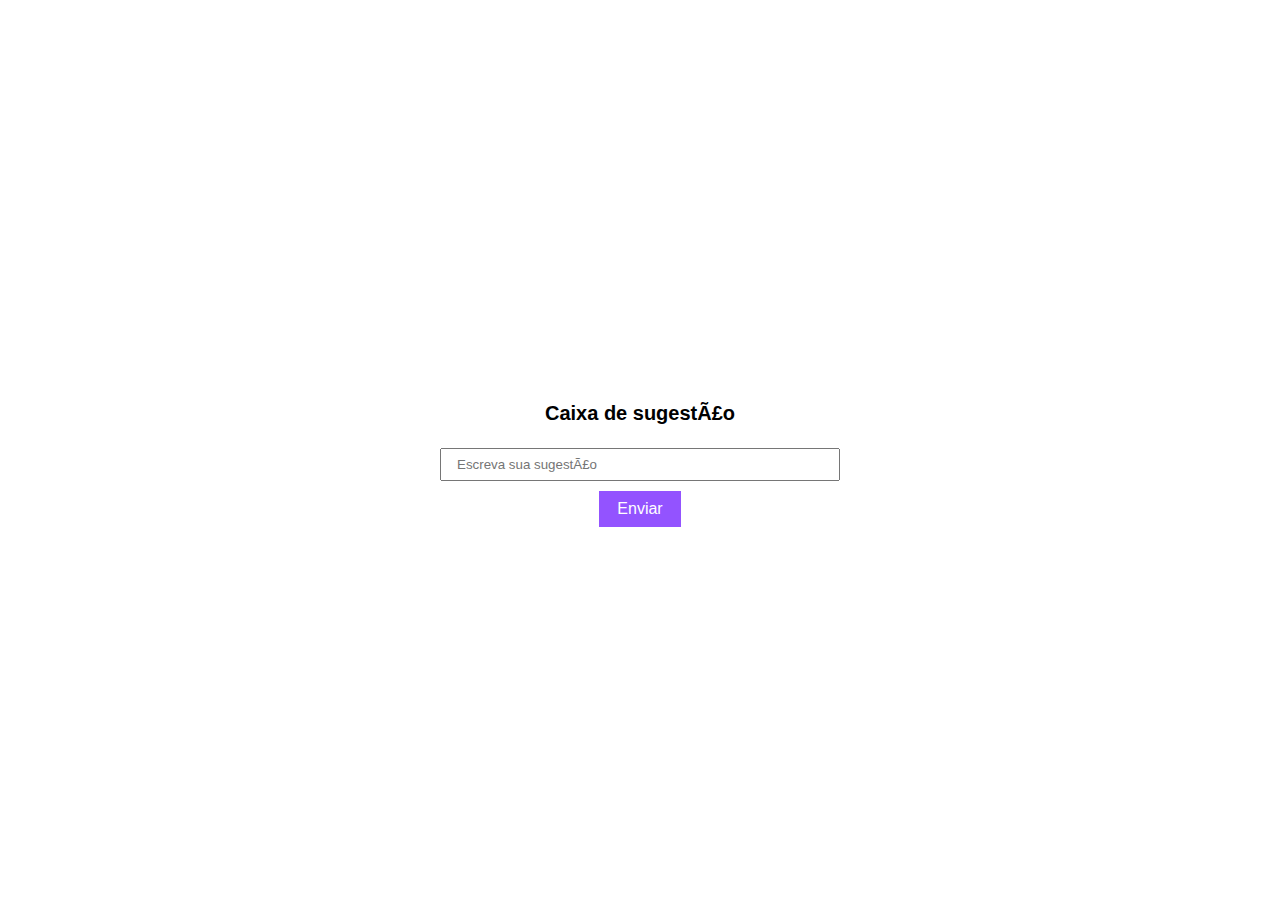
<file: exercicios/exercicio13/index.html>
<!DOCTYPE html>
<html lang="en">
<head>
    <meta charset="pt-br">
    <meta name="viewport" content="width=device-width, initial-scale=1.0">
    <title>Document</title>
    <link rel="stylesheet" href="style.css">
</head>
<body>
    <form class="caixa-de-sugestoes">
        <h1>Caixa de sugestão</h1>
        <input type="text" placeholder="Escreva sua sugestão">
        <button>Enviar</button>
    </form>
</body>
</html>
</file>
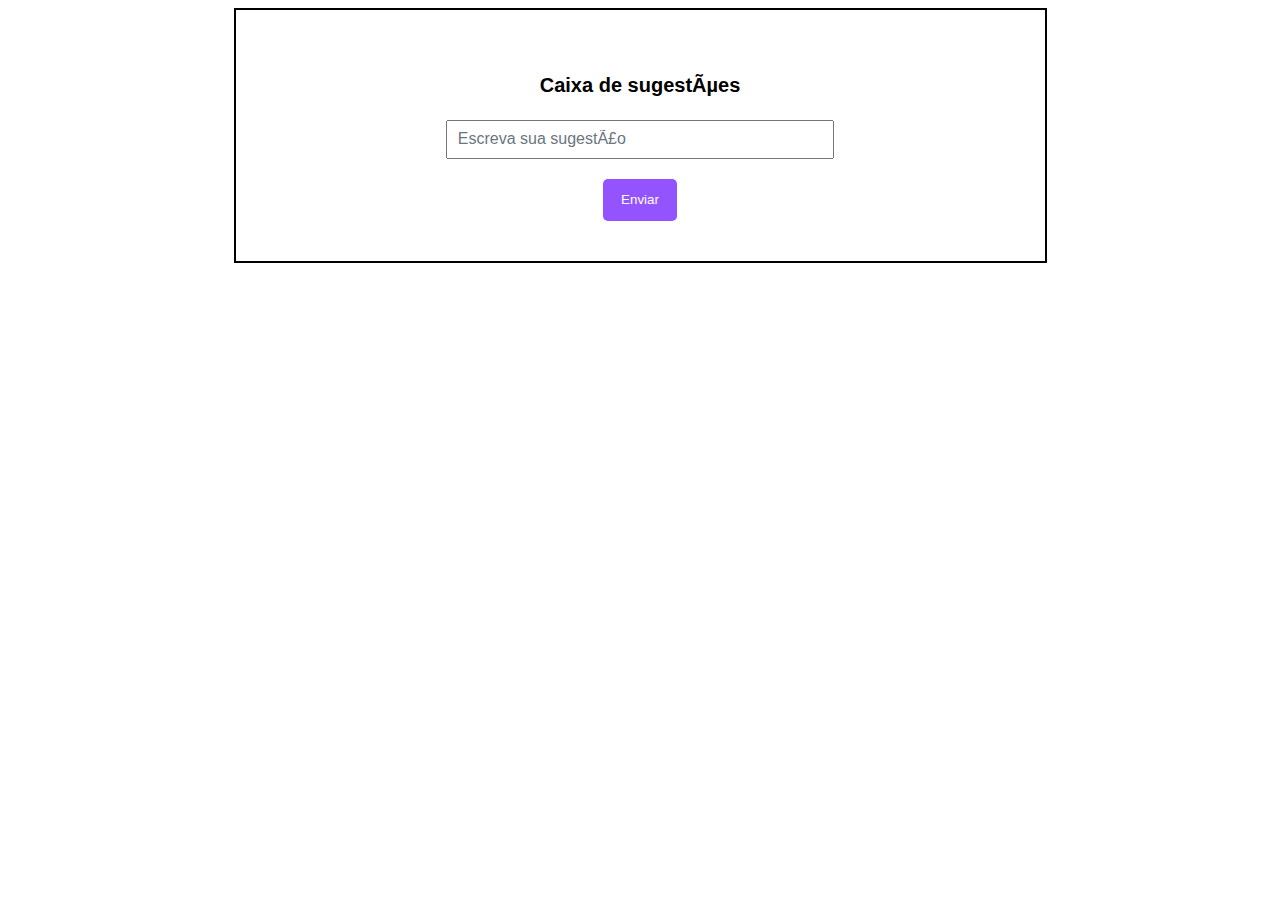
<file: exercicios/exercicio14/index.html>
<!DOCTYPE html>
<html lang="en">
<head>
    <meta charset="pt-br">
    <meta name="viewport" content="width=device-width, initial-scale=1.0">
    <title>Estilizando um campo com CSS</title>
    <link rel="stylesheet" href="style.css">
</head>
<body>
    <main>
        <div class="container">
            <form>
                <h2>Caixa de sugestões</h2>
                <input type="text" placeholder="Escreva sua sugestão">
                <button>Enviar</button>
            </form>
        </div>
    </main>
</body>
</html>
</file>
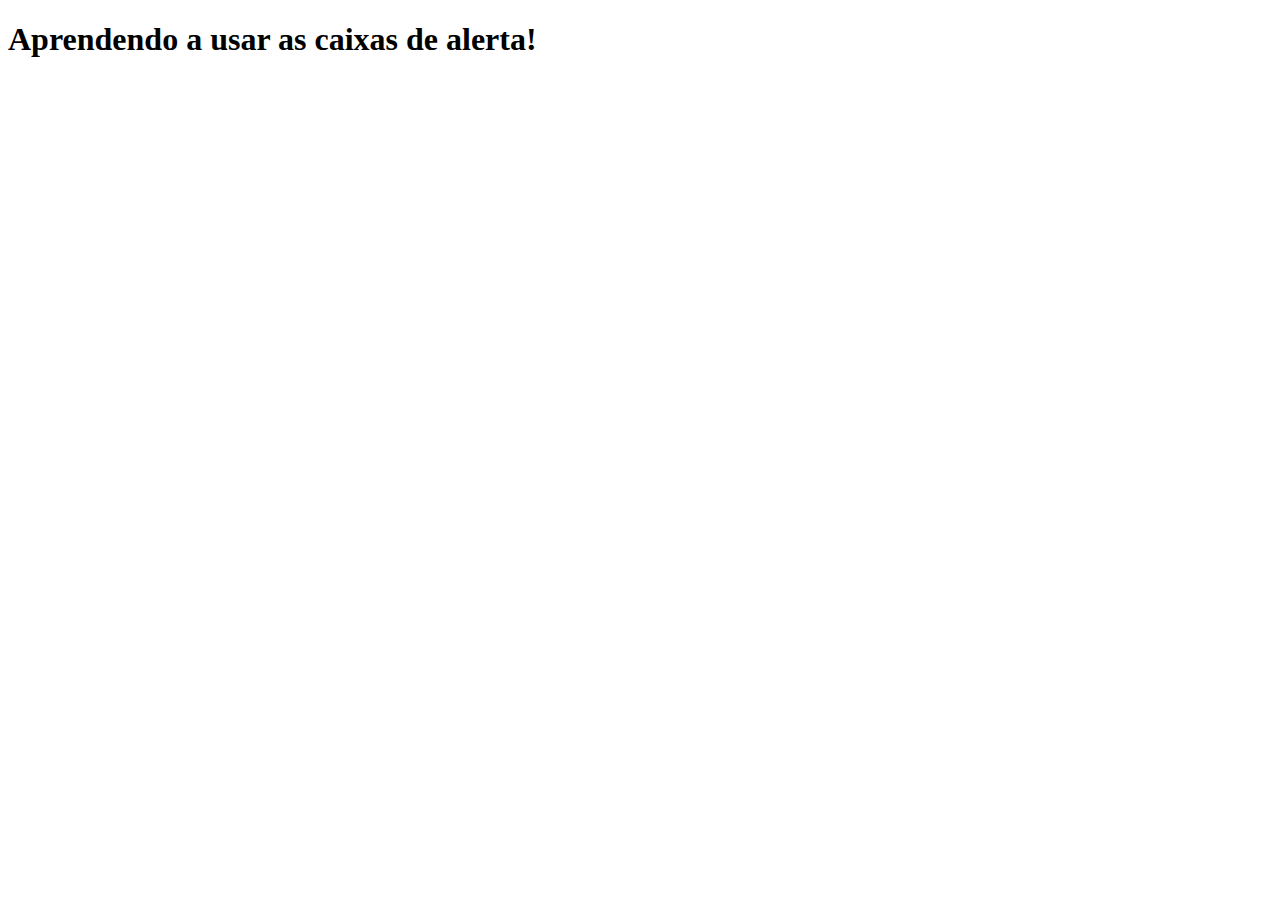
<file: exercicios/exercicio01/exercicio01.html>
<!DOCTYPE html>
<html lang="pt-br">
<head>
    <meta charset="UTF-8">
    <meta name="viewport" content="width=device-width, initial-scale=1.0">
    <title>Caixas de alerta</title>
</head>
<body>
    <h1>Aprendendo a usar as caixas de alerta!</h1>
    <script> 
        var n1 = Number.parseFloat(window.prompt('Digite um número'))
        var n2 = Number.parseFloat(window.prompt('Digite outro número'))
        var s  = n1 + n2
        window.alert('A soma dos valores é de: ' + s )

    </script>
</body>
</html>
</file>
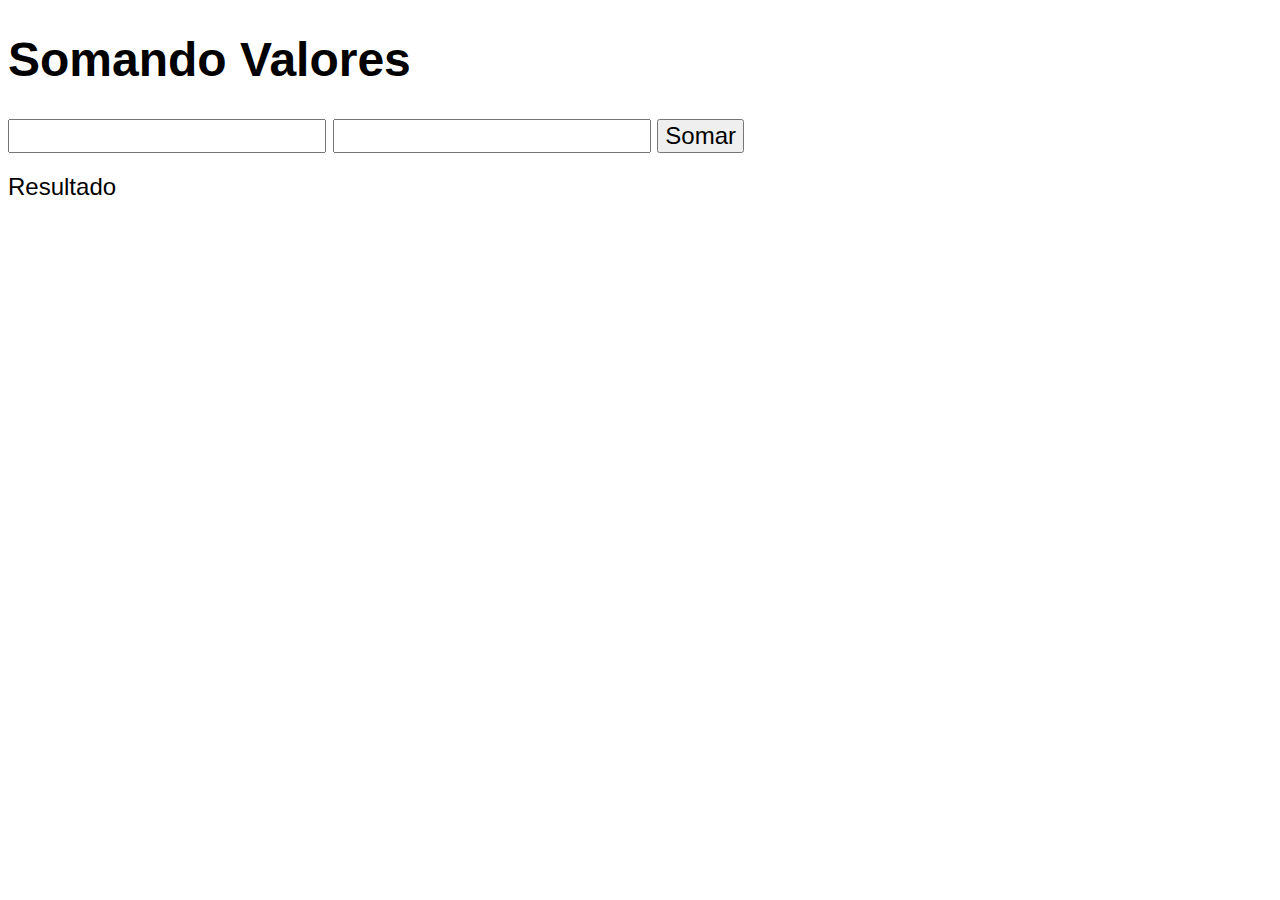
<file: exercicios/exercicio02/exercicio02.html>
<!DOCTYPE html>
<html lang="pt-br">
<head>
    <meta charset="UTF-8">
    <meta name="viewport" content="width=device-width, initial-scale=1.0">
    <title>Somando números</title>
    <style>
        body {
            font: normal 18pt arial;
        }
        input {
            font: normal 18pt arial;
        }
        div#res{
            margin-top: 20px;
        }
    </style>
</head>
<body>
    <h1>Somando Valores</h1>
    <input type="number" name="txtn1" id="txtn1">
    <input type="number" name="txtn2" id="txtn2">
    <input type="button" value="Somar" onclick="somar()">
    <div id="res">Resultado</div>
    <script>
        function somar () {
            var tn1 = window.document.getElementById ('txtn1')
            var tn2 = window.document.querySelector ('input#txtn2')
            var n1 = Number(tn1.value)
            var n2 = Number(tn2.value)
            var s = n1 + n2
            res.innerHTML = `A soma entre ${n1} e ${n2} é igual a ${s}.`
        }
    </script>
</body>
</html>
</file>
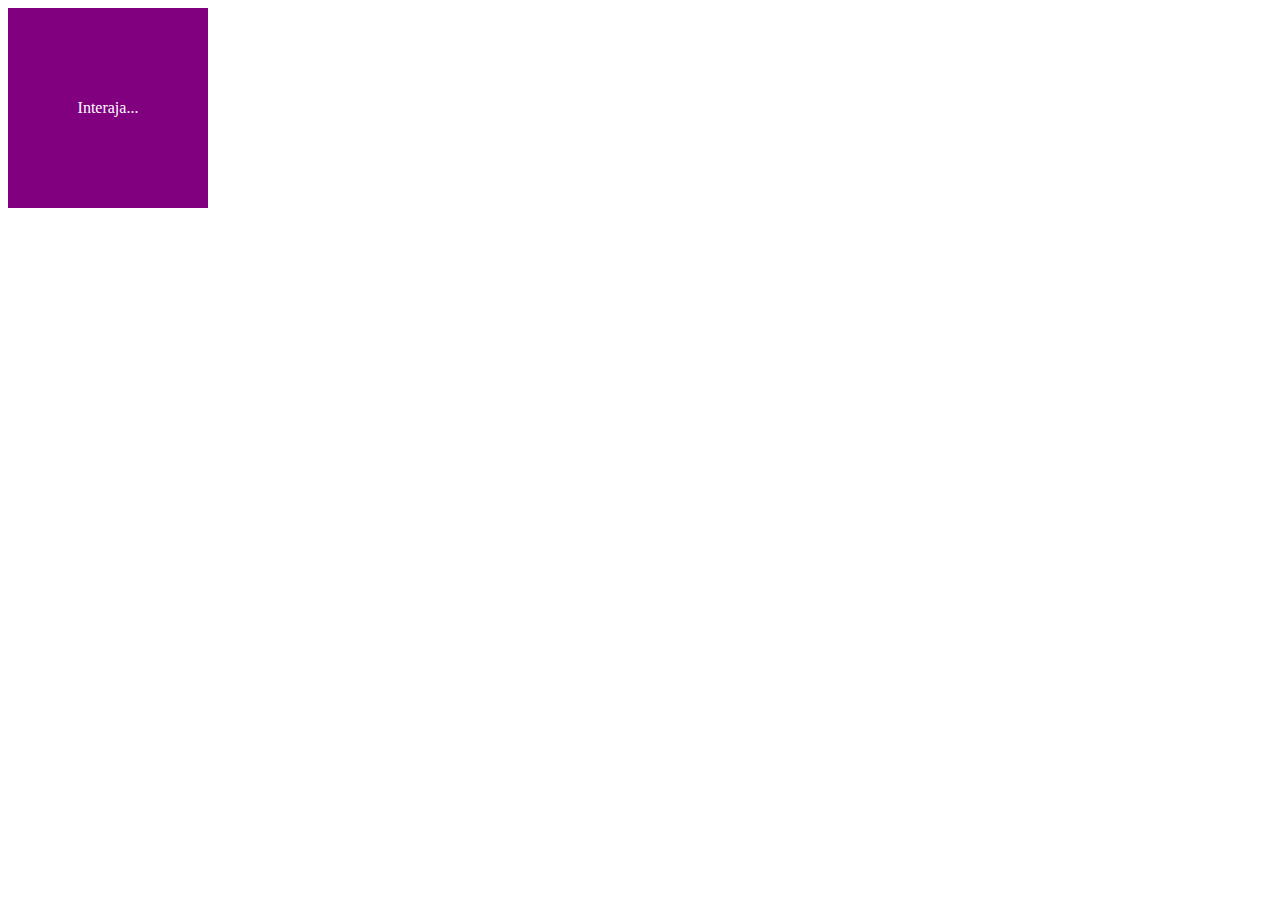
<file: exercicios/exercicio04/exercicio04.html>
<!DOCTYPE html>
<html lang="pt-br">
<head>
    <meta charset="UTF-8">
    <meta name="viewport" content="width=device-width, initial-scale=1.0">
    <title>Eventos DOM</title>
    <style>
        div#area {
            font: normal 30 pt arial;
            background-color: purple;
            color: white;
            width: 200px;
            height: 200px;
            line-height: 200px;
            text-align: center;
        }
    </style>
</head>
<body>
    <div id="area">
        Interaja...
    </div>
    
    <script>
        var a = window.document.getElementById('area')
        a.addEventListener ('click', clicar)
        a.addEventListener ('mouseenter', entrar)
        a.addEventListener ('mouseout', sair)

        function clicar () {  
            a.innerText = 'Clicou!'
            a.style.background = 'gray'
        }
        function entrar () {
            a.innerText = 'Entrou!'
        }
        function sair () {
            a.innerText = 'Saiu!'
            a.style.background = 'purple'
        }
    </script>
</body>
</html>
</file>
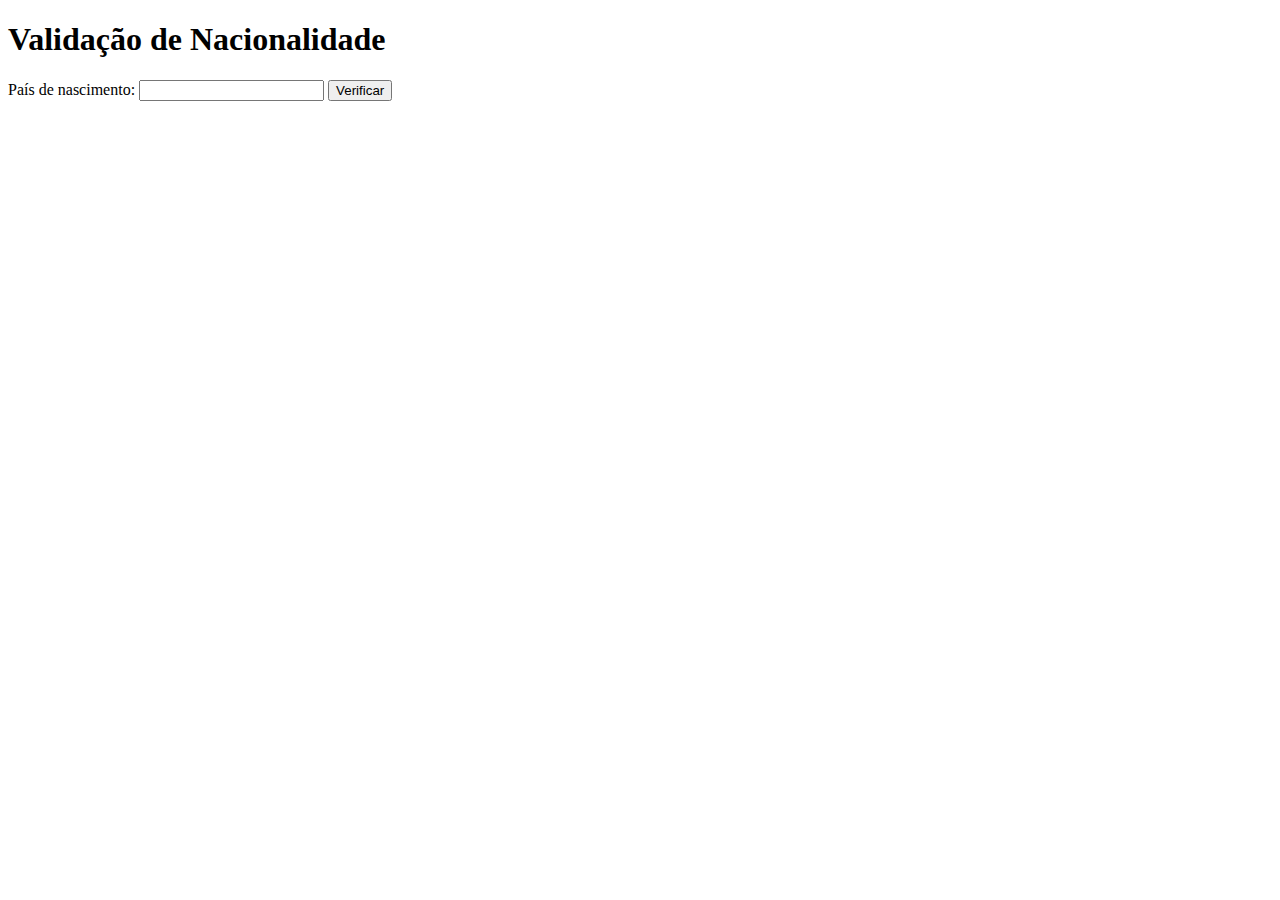
<file: exercicios/exercicio05/exercicio05.html>
<!DOCTYPE html>
<html lang="pt-br">
<head>
    <meta charset="UTF-8">
    <meta name="viewport" content="width=device-width, initial-scale=1.0">
    <title>Nacionalidade</title>
</head>
<body>
    <h1>Validação de Nacionalidade</h1>
    País de nascimento: <input type="text" name="txtpaís" id="txtpaís">
    <input type="button" value="Verificar" onclick="calcular()">
    <div id="res">

    </div>
    <script>
        function calcular() {
            var txtpaís = window.document.querySelector ('input#txtpaís')
            var res = window.document.querySelector ('div#res')
            var país = (txtpaís.value)
            if (país == 'Brasil') {
                res.innerHTML += `<p>Você é <strong>Brasileiro.</strong></p>`
            } else {
                res.innerHTML += `<p>Você é <strong>Estrangeiro.</strong></p>`
            }
               
        }
    </script>
</body>
</html>
</file>
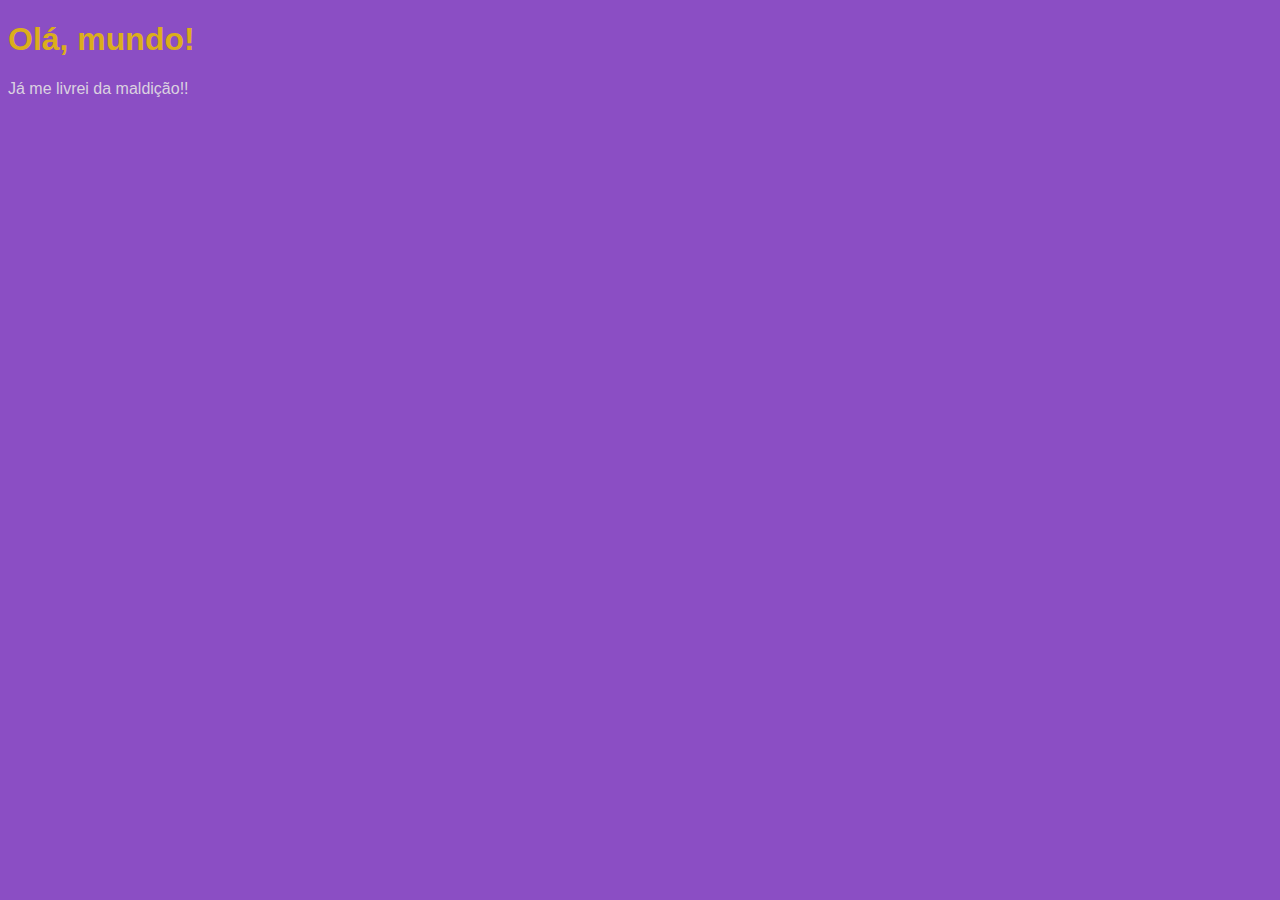
<file: exercicios/exercicio06/exercicio06.html>
<!DOCTYPE html>
<html lang="pt-br">
<head>
    <meta charset="UTF-8">
    <meta name="viewport" content="width=device-width, initial-scale=1.0">
    <title>Meu primeiro programa</title>
    <style>
        body {
            background-color: rgb(139, 78, 196);
            color: rgb(219, 210, 224);
            font-family: Arial, Helvetica, sans-serif;
        }
        h1 {
            color: rgb(219, 174, 27);
        }
    </style>
</head>
<body>
    <h1>Olá, mundo!</h1>
    <p>Já me livrei da maldição!!</p>
    <script>
        window.alert('Minha primeira mensagem')
        window.confirm('Está gostando de JS?') // Janela de confirmação
        window.prompt('Qual é o seu nome?') // Vai perguntar o nome
    </script>
</body>
</html>
</file>
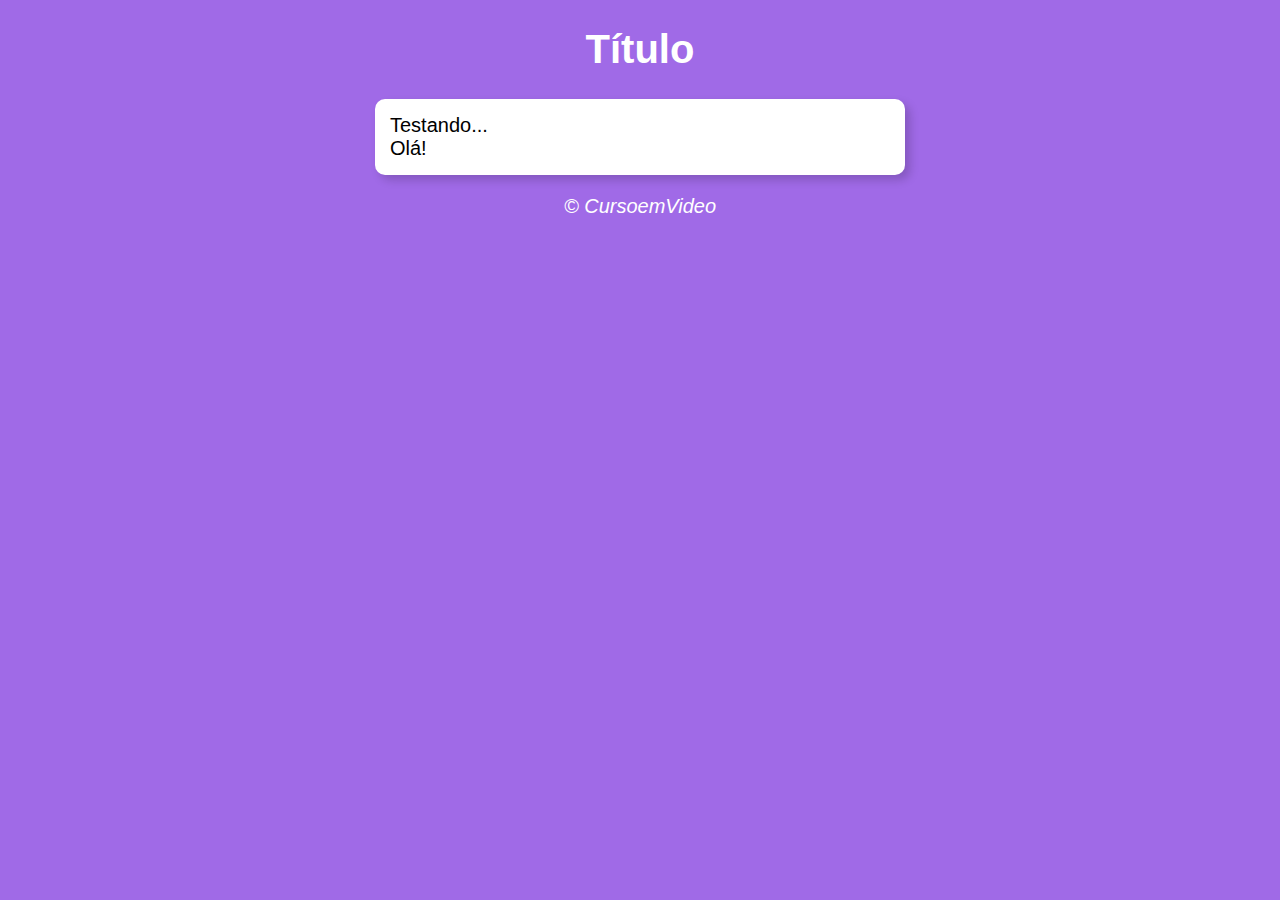
<file: exercicios/exercicio07/exerciciomodelo07.html>
<!DOCTYPE html>
<html lang="pt-br">
<head>
    <meta charset="UTF-8">
    <meta name="viewport" content="width=device-width, initial-scale=1.0">
    <title>Modelo de Exercício</title>
    <link rel="shortcut icon" href="/exercicios/exercicio07/imagens/favicon.ico" type="image/x-icon">
    <link rel="stylesheet" href="estilo07.css">
    
</head>
<body>
    <header>
        <h1>Título</h1>
    </header>
    <section>
        <div>
            Testando...
        </div>
        <div>
            Olá!
        </div>
    </section>
    <footer>
        <p>&copy; CursoemVideo</p>
    </footer>
    <script src="script07.js"></script>
</body>
</html>
</file>
<file: exercicios/exercicio13/style.css>
.caixa-de-sugestoes {
    font-family: 'Inter', sans-serif;
    display: flex;
    justify-content: center;
    flex-direction: column;
    align-items: center;
    height: 100vh;
    margin: 0;
    text-align: center;
}

.caixa-de-sugestoes h1 {
    font-size: 20px;
}
.caixa-de-sugestoes input {
    padding: 7px 15px;
    width: 100%;
    max-width: 400px;
    margin: 10px 0;
    box-sizing: border-box;
}

.caixa-de-sugestoes button {
    background-color: #9353FF;
    color: #fff;
    border: none;
    padding: 9px 18px;
    cursor: pointer;
    font-size: 16px;
}
</file>
<file: exercicios/exercicio14/style.css>
input::placeholder {
    font-family: "Inter", sans-serif;
    font-size: 16px;
    color: #6C757D;
}

h2 {
    font-family: "Inter", sans-serif;
    font-size: 20px;
    padding: 7px 15px;
}

.container {
    width: 729px;
    padding: 40px;
    border: 2px solid black;
    margin: 0 auto;
}

input {
    width: 50%;
    padding: 10px;
    margin-bottom: 20px;
}

button {
    padding: 9px 18px;
    background-color: #9353FF;
    color: #fff;
    line-height: 24px;
    border: none;
    border-radius: 5px;
}

form {
    text-align: center;
    display: flex;
    flex-direction: column;
    align-items: center;
}
</file>
<file: exercicios/exercicio07/estilo07.css>
body{
    background-color: rgb(160, 106, 231);
    font: normal 15pt arial;
}
header {
    color: white;
    text-align: center;

}
section {
    background-color: white;
    border-radius: 10px;
    padding: 15px;
    width: 500px;
    margin: auto;
    box-shadow: 5px 5px 10px rgba(0, 0, 0, 0.178);

}
footer {
    color: white;
    text-align: center;
    font-style: italic;

}
</file>
